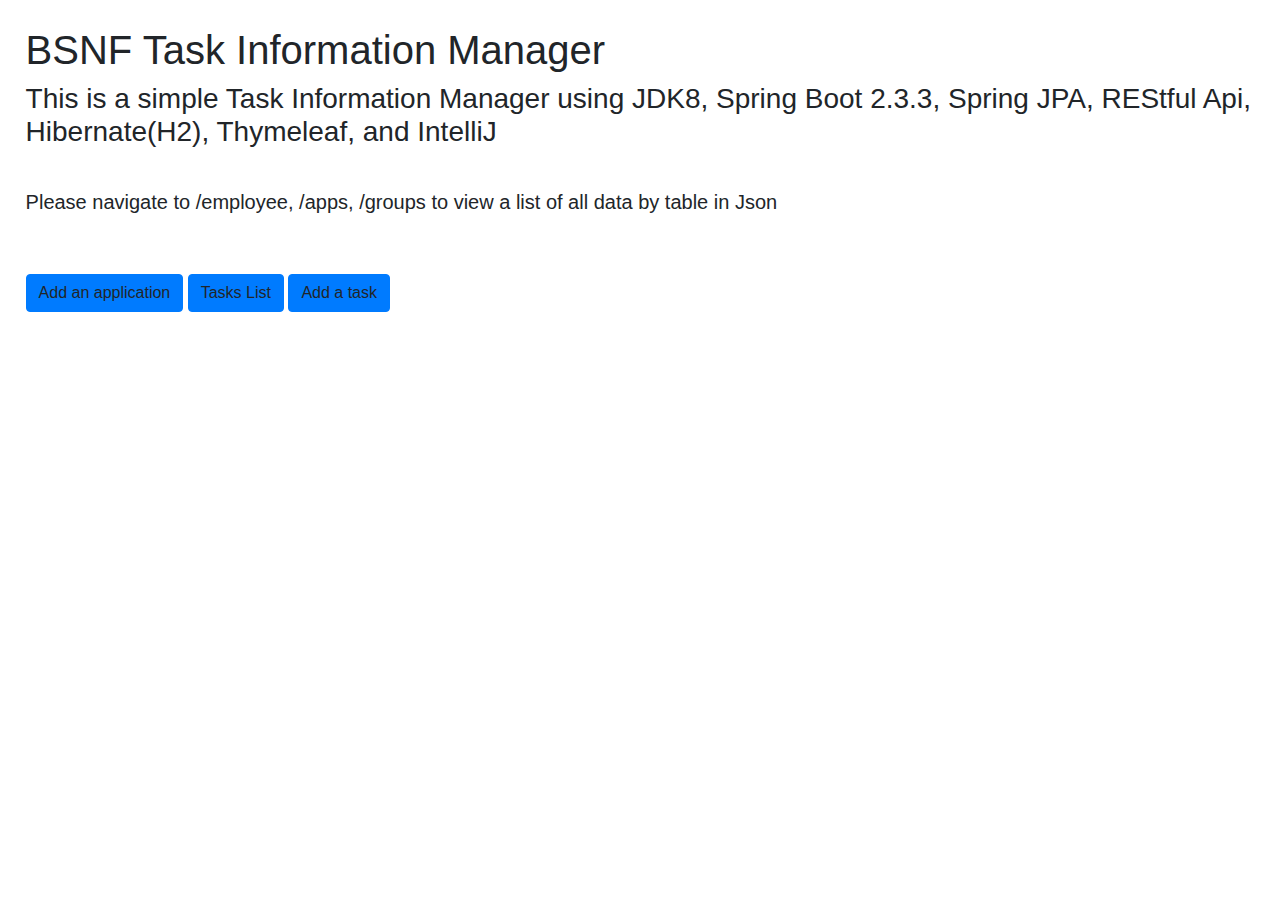
<file: src/main/resources/templates/index.html>
<!DOCTYPE html>
<html lang="en" xmlns:th="https://www.thymeleaf.org">
    <head>
        <meta charset="UTF-8">
        <title>BSNF Task Information Management</title>
        <link rel="stylesheet" href="https://stackpath.bootstrapcdn.com/bootstrap/4.1.3/css/bootstrap.min.css">

    </head>
    <style>
        div{
            padding: 2%
        }
    </style>

    <body>
        <div >
            <h1>BSNF Task Information Manager<br></h1>
            <h3>
                This is a simple Task Information Manager using JDK8, Spring Boot 2.3.3, Spring JPA, REStful Api, Hibernate(H2), Thymeleaf, and IntelliJ  <br><br>
            </h3>
             <h5>
                 Please navigate to /employee, /apps, /groups to view a list of all data by table in Json <br>
             </h5>
        </div>
        <div>
            <a th:href="@{addApp}" class="btn btn-primary">Add an application</a>

            <a th:href="@{tasks}" class="btn btn-primary">Tasks List</a>
            <a th:href="@{addTask}" class="btn btn-primary">Add a task</a>

        </div>
    </body>
</html>
</file>
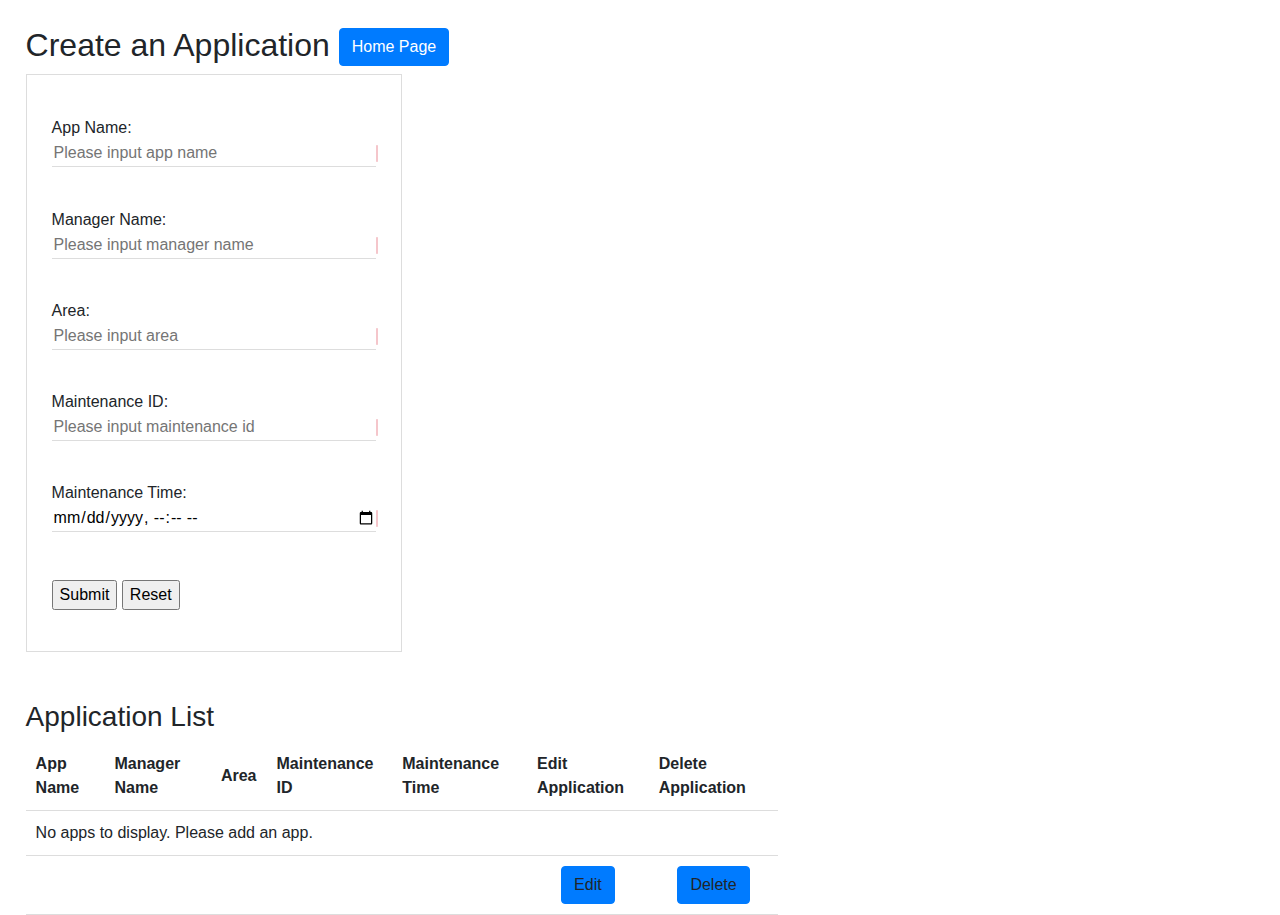
<file: src/main/resources/templates/addApplications.html>
<!DOCTYPE html>
<html xmlns:th="https://www.thymeleaf.org" lang="en" >
    <head>
        <meta charset="UTF-8">
        <title>Applications</title>
        <link rel="stylesheet" href="https://stackpath.bootstrapcdn.com/bootstrap/4.1.3/css/bootstrap.min.css">
        <link th:href="@{/css/addApplication.css}" href="../../webapp/css/addApplication.css" rel="stylesheet" type="text/css" media="all" />
    </head>
<!-- -------------------------------------------APPLICATION FORM-------------------------------------------------------->
    <body>
        <div>

            <h2>Create an Application
                <a href="/" class="btn btn-primary"> Home Page</a>
            </h2>

            <form action = "#" th:action = "@{/addApp}" th:object="${applications}" method = "post" >

                <label >App Name: </label>
                <input type="text" th:field="*{app_Name}" placeholder="Please input app name" />
                <small><span th:if="${#fields.hasErrors('app_Name')}" class="alert alert-danger" th:errors="*{app_Name}"></span></small><br>

                <label>Manager Name: </label>
                <input type="text" class="form" th:field="*{manager_Name}" placeholder="Please input manager name"/>
                <small><span th:if="${#fields.hasErrors('manager_Name')}" class="alert alert-danger" th:errors="*{manager_Name}" ></span></small><br>

                <label>Area: </label>
                <input type="text" th:field="*{area}" placeholder="Please input area"/>
                <small><span th:if="${#fields.hasErrors('area')}" class="alert alert-danger" th:errors="*{area}" ></span></small><br>

                <label>Maintenance ID:  </label>
                <input type="text" th:field="*{maint_Id}" placeholder="Please input maintenance id" />
                <small><span th:if="${#fields.hasErrors('maint_Id')}" class="alert alert-danger" th:errors="*{maint_Id}" ></span></small><br>


                <label>Maintenance Time: </label>
                <input type="datetime-local" th:field="*{maint_TS}" />
                <small><span th:if="${#fields.hasErrors('maint_TS')}" class="alert alert-danger" th:errors="*{maint_TS}" ></span></small><br>

                <br><p><input type="submit" value="Submit" /> <input type="reset" value="Reset" /></p>

            </form><br><br>

<!-- -------------------------------------------APPLICATION LIST-------------------------------------------------------->
            <h3> Application List  <br></h3>

                <table style = "width:60%" >

                    <thead>
                        <tr>
                            <th> App Name</th>
                            <th> Manager Name</th>
                            <th> Area</th>
                            <th> Maintenance ID</th>
                            <th> Maintenance Time</th>
                            <th> Edit Application</th>
                            <th> Delete Application</th>
                        </tr>
                    </thead>

                    <tbody >
                        <tr th:if="${listApps.isEmpty()}">
                            <td colspan="7"> No apps to display. Please add an app. </td>
                        </tr>

                        <tr th:each="applications : ${listApps}" >
                            <td th:text="${applications.app_Name}" ></td>
                            <td th:text="${applications.manager_Name}"  ></td>
                            <td th:text="${applications.area}"         ></td>
                            <td th:text="${applications.maint_Id}"     ></td>
                            <td th:text="${applications.maint_TS}"      ></td>
                            <td align = "center" valign="center">
                                <a th:href = "@{/editApp/{app_Name} (app_Name = ${applications.app_Name})}" class="btn btn-primary">
                                    Edit
                                </a>
                            </td>
                            <td align = "center" valign="center">
                                <a th:href = "@{/deleteApp/{app_Name} (app_Name = ${applications.app_Name})}" onclick="alert('This will delete the entry.')" class="btn btn-primary">
                                    Delete
                                </a>
                            </td>
                        </tr>
                    </tbody>

                </table>

        </div>
    </body>
</html>
</file>
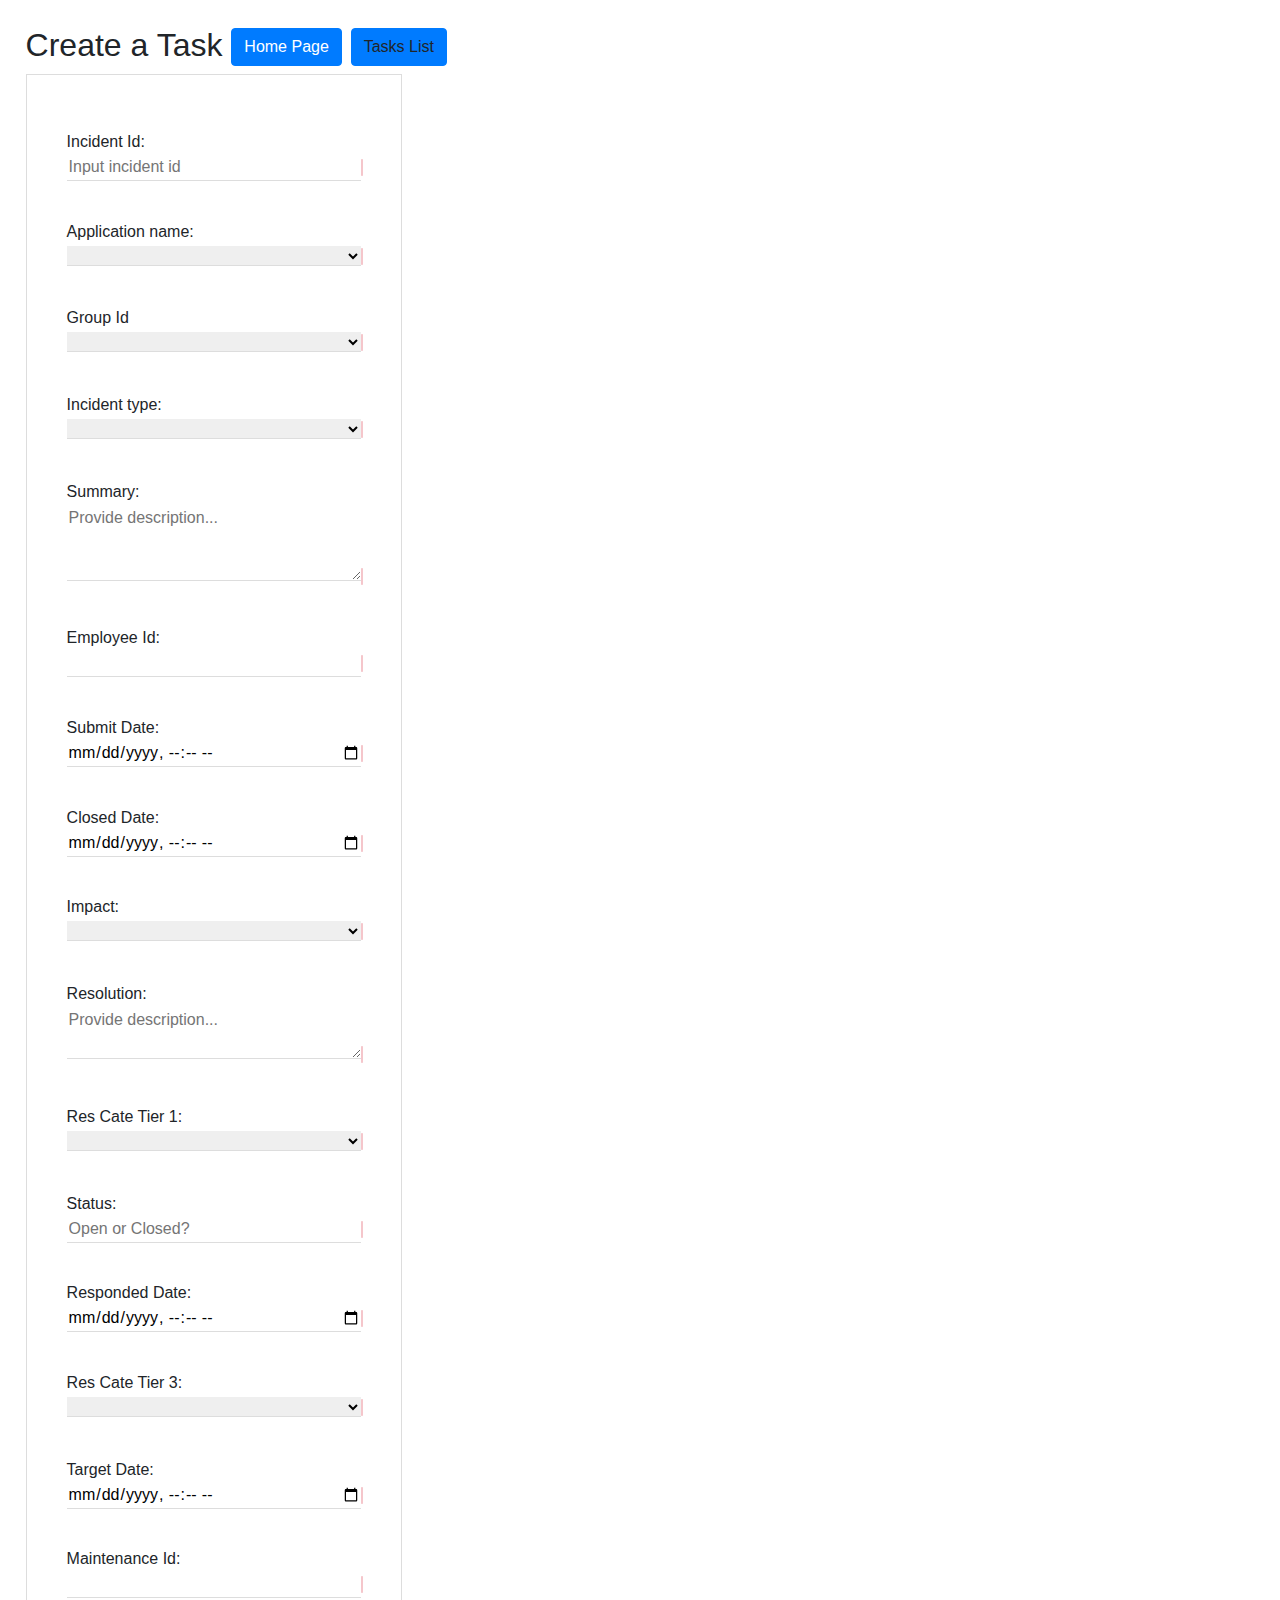
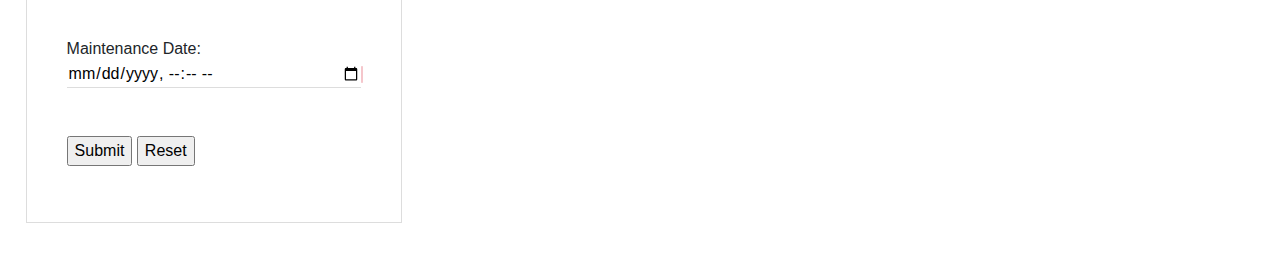
<file: src/main/resources/templates/addTasks.html>
<!DOCTYPE html>
<html xmlns:th="https://www.thymeleaf.org" lang="en">
    <head>
        <meta charset="UTF-8">
        <title>Tasks</title>
        <link rel="stylesheet" href="https://stackpath.bootstrapcdn.com/bootstrap/4.1.3/css/bootstrap.min.css">
        <link th:href="@{/css/addTasks.css}" href="../../webapp/css/addTasks.css" rel="stylesheet" type="text/css" media="all" />
    </head>

    <body>

<!-- -----------------------------------------------TASKS FORM------------------------------------------------------------------------->

        <div>

            <h2>Create a Task
                <a href="/" class="btn btn-primary"> Home Page</a>
                <a th:href="@{tasks}" class="btn btn-primary">Tasks List</a>
            </h2>

            <form action = "#" th:action = "@{/addTask}" th:object="${tasks}" method = "post" >

                <label>Incident Id:  </label>
                <input type="text" th:field="*{incidentId}" placeholder="Input incident id" />
                <small><span th:if="${#fields.hasErrors('incidentId')}" class="alert alert-danger" th:errors="*{incidentId}"></span></small><br>


                <label>Application name:  </label>
                <select th:field="*{appName}" >
                    <option th:each="appName : ${listAppNames}" th:value = "${appName}" th:text="${appName}"> </option>
                </select>
                <small><span th:if="${#fields.hasErrors('appName')}" class="alert alert-danger" th:errors="*{appName}"></span></small><br>


                <label>Group Id </label>
                <select th:field="*{groupId}" >
                    <option th:each="groupId : ${listGroupIds}" th:value = "${groupId}" th:text="${groupId}"> </option>
                </select>
                <small><span th:if="${#fields.hasErrors('groupId')}" class="alert alert-danger" th:errors="*{groupId}"></span></small><br>


                <label>Incident type:  </label>
                <select th:field="*{incidentType}" >
                    <option th:each="incidentType : ${listIncidentType}" th:value = "${incidentType}" th:text="${incidentType}"> </option>
                </select>
                <small><span th:if="${#fields.hasErrors('incidentType')}" class="alert alert-danger" th:errors="*{incidentType}"></span></small><br>

                <label>Summary: </label>
                <textarea th:field="*{summary}" rows = "3" placeholder="Provide description..."></textarea>
                <small><span th:if="${#fields.hasErrors('summary')}" class="alert alert-danger" th:errors="*{summary}"></span></small><br>

                <label>Employee Id:  </label>
                <input type="number" th:field="*{empId}" onkeydown="return event.keyCode !== 69" />
                <small><span th:if="${#fields.hasErrors('empId')}" class="alert alert-danger" th:errors="*{empId}"></span></small><br>


                <label>Submit Date:  </label>
                <input type="datetime-local" th:field="*{submitDate}"  />
                <small><span th:if="${#fields.hasErrors('submitDate')}" class="alert alert-danger" th:errors="*{submitDate}"></span></small><br>

                <label>Closed Date: </label>
                <input type="datetime-local" th:field="*{closedDate}"  />
                <small><span th:if="${#fields.hasErrors('closedDate')}" class="alert alert-danger" th:errors="*{closedDate}"></span></small><br>

                <label>Impact: </label>
                <select th:field="*{impact}" >
                    <option th:each="impactType : ${listImpact}" th:value = "${impactType}" th:text="${impactType}"> </option>
                </select>
                <small><span th:if="${#fields.hasErrors('impact')}" class="alert alert-danger" th:errors="*{impact}"></span></small><br>

                <label>Resolution: </label>
                <textarea th:field="*{resolution}" rows = "2" placeholder="Provide description..."></textarea>
                <small><span th:if="${#fields.hasErrors('resolution')}" class="alert alert-danger" th:errors="*{resolution}"></span></small><br>

                <label>Res Cate Tier 1: </label>
                <select th:field="*{resCateTier1}" >
                    <option th:each="resCateTier1 : ${listResCateTier1}" th:value = "${resCateTier1}" th:text="${resCateTier1}"> </option>
                </select>
                <small><span th:if="${#fields.hasErrors('resCateTier1')}" class="alert alert-danger" th:errors="*{resCateTier1}"></span></small><br>

                <label>Status: </label>
                <input type="text" th:field="*{status}"  placeholder="Open or Closed?"/>
                <small><span th:if="${#fields.hasErrors('status')}" class="alert alert-danger" th:errors="*{status}"></span></small><br>

                <label>Responded Date: </label>
                <input type="datetime-local" th:field="*{respondedDate}"  />
                <small><span th:if="${#fields.hasErrors('respondedDate')}" class="alert alert-danger" th:errors="*{respondedDate}"></span></small><br>

                <label>Res Cate Tier 3: </label>
                <select th:field="*{resCateTier3}" >
                    <option th:each="resCateTier3 : ${listResCateTier3}" th:value = "${resCateTier3}" th:text="${resCateTier3}"> </option>
                </select>
                <small><span th:if="${#fields.hasErrors('resCateTier3')}" class="alert alert-danger" th:errors="*{resCateTier3}"></span></small><br>

                <label>Target Date: </label>
                <input type="datetime-local" th:field="*{targetDate}"  />
                <small><span th:if="${#fields.hasErrors('targetDate')}" class="alert alert-danger" th:errors="*{targetDate}"></span></small><br>

                <label>Maintenance Id: </label>
                <input type="number" th:field="*{maintId}"  />
                <small><span th:if="${#fields.hasErrors('maintId')}" class="alert alert-danger" th:errors="*{maintId}"></span></small><br>

                <label>Maintenance Date: </label>
                <input type="datetime-local" th:field="*{maintTS}"  />
                <small><span th:if="${#fields.hasErrors('maintTS')}" class="alert alert-danger" th:errors="*{maintTS}"></span></small><br>

                <br><p><input type="submit" value="Submit" /> <input type="reset" value="Reset" /></p>

            </form><br><br>

        </div>
    </body>
</html>
</file>
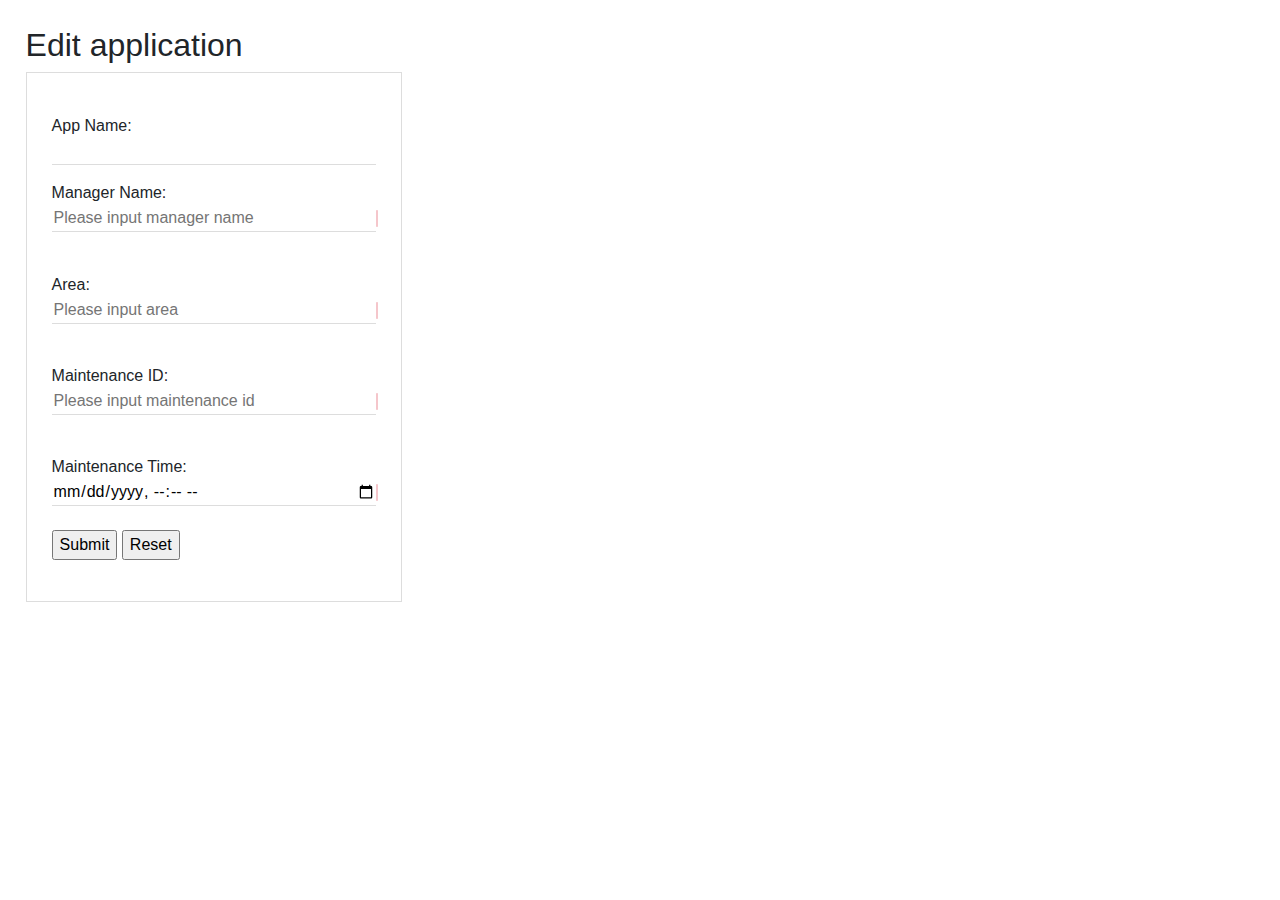
<file: src/main/resources/templates/editApplication.html>
<!DOCTYPE html>
<html xmlns:th="https://www.thymeleaf.org" lang="en">

<head>
    <meta charset="UTF-8">
    <title>Edit Application</title>
    <link rel="stylesheet" href="https://stackpath.bootstrapcdn.com/bootstrap/4.1.3/css/bootstrap.min.css">
    <link th:href="@{/css/addApplication.css}" href="../../webapp/css/addApplication.css" rel="stylesheet" type="text/css" media="all" />

</head>
<body>
    <div><h2>Edit application</h2>
        <form action = "#" th:action = "@{/editApp/{app_Name}(app_Name=${applications.app_Name})}" th:object="${applications}"  method = "post" >
            <label >App Name: </label>
            <input type="text" th:field="*{app_Name}" readonly />

            <label>Manager Name: </label>
            <input type="text" class="form" th:field="*{manager_Name}" placeholder="Please input manager name"/>
            <small><span th:if="${#fields.hasErrors('manager_Name')}" class="alert alert-danger" th:errors="*{manager_Name}" ></span></small><br>

            <label>Area: </label>
            <input type="text" th:field="*{area}" placeholder="Please input area"/>
            <small><span th:if="${#fields.hasErrors('area')}" class="alert alert-danger" th:errors="*{area}" ></span></small><br>

            <label>Maintenance ID:  </label>
            <input type="text" th:field="*{maint_Id}" placeholder="Please input maintenance id" />
            <small><span th:if="${#fields.hasErrors('maint_Id')}" class="alert alert-danger" th:errors="*{maint_Id}" ></span></small><br>


            <label>Maintenance Time: </label>
            <input type="datetime-local" th:field="*{maint_TS}" />
            <small><span th:if="${#fields.hasErrors('maint_TS')}" class="alert alert-danger" th:errors="*{maint_TS}" ></span></small><br>

            <p><input type="submit" value="Submit" /> <input type="reset" value="Reset" /></p>

        </form>
    </div>
</body>
</html>
</file>
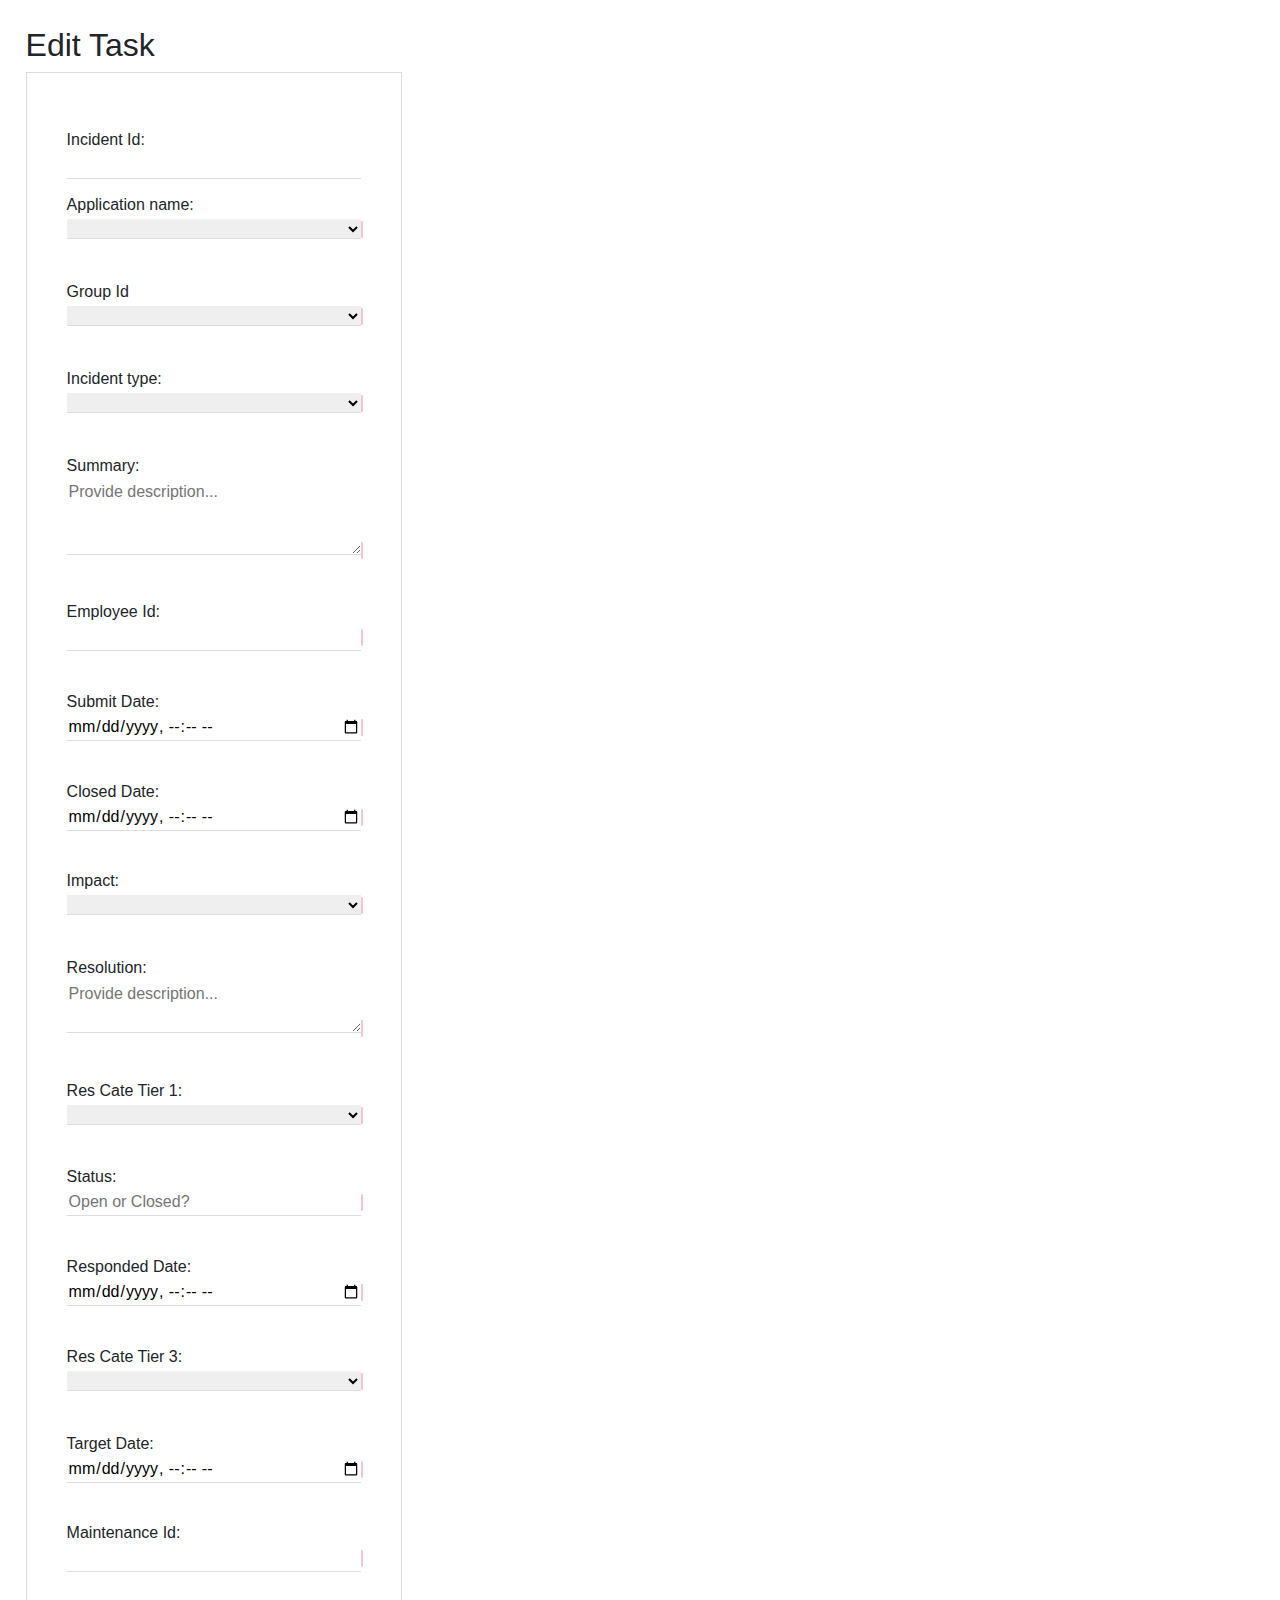
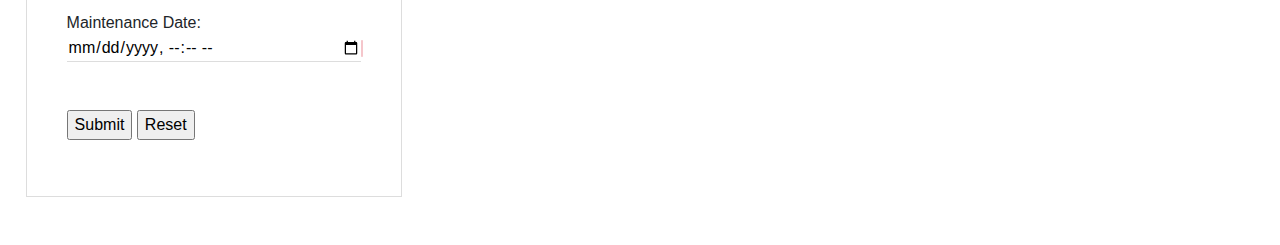
<file: src/main/resources/templates/editTasks.html>
<!DOCTYPE html>
<html xmlns:th="https://www.thymeleaf.org" lang="en">

<head>
    <meta charset="UTF-8">
    <title>Edit Tasks</title>
    <link rel="stylesheet" href="https://stackpath.bootstrapcdn.com/bootstrap/4.1.3/css/bootstrap.min.css">
    <link th:href="@{/css/addTasks.css}" href="../../webapp/css/addTasks.css" rel="stylesheet" type="text/css" media="all" />

</head>
<body >
<div><h2>Edit Task</h2>
    <form action = "#" th:action = "@{/editTask/{incidentId}(incidentId=${tasks.incidentId})}"  th:object="${tasks}" method = "post" >

        <label>Incident Id:  </label>
        <input type="text" th:field="*{incidentId}" readonly />

        <label>Application name:  </label>
        <select th:field="*{appName}" >
            <option th:each="appName : ${listAppNames}" th:value = "${appName}" th:text="${appName}"> </option>
        </select>
        <small><span th:if="${#fields.hasErrors('appName')}" class="alert alert-danger" th:errors="*{appName}"></span></small><br>

        <label>Group Id </label>
        <select th:field="*{groupId}" >
            <option th:each="groupId : ${listGroupIds}" th:value = "${groupId}" th:text="${groupId}"> </option>
        </select>
        <small><span th:if="${#fields.hasErrors('groupId')}" class="alert alert-danger" th:errors="*{groupId}"></span></small><br>

        <label>Incident type:  </label>
        <select th:field="*{incidentType}" >
            <option th:each="incidentType : ${listIncidentType}" th:value = "${incidentType}" th:text="${incidentType}"> </option>
        </select>
        <small><span th:if="${#fields.hasErrors('incidentType')}" class="alert alert-danger" th:errors="*{incidentType}"></span></small><br>

        <label>Summary: </label>
        <textarea th:field="*{summary}" rows = "3" placeholder="Provide description..."></textarea>
        <small><span th:if="${#fields.hasErrors('summary')}" class="alert alert-danger" th:errors="*{summary}"></span></small><br>

        <label>Employee Id:  </label>
        <input type="number" th:field="*{empId}" onkeydown="return event.keyCode !== 69" />
        <small><span th:if="${#fields.hasErrors('empId')}" class="alert alert-danger" th:errors="*{empId}"></span></small><br>

        <label>Submit Date:  </label>
        <input type="datetime-local" th:field="*{submitDate}"  />
        <small><span th:if="${#fields.hasErrors('submitDate')}" class="alert alert-danger" th:errors="*{submitDate}"></span></small><br>

        <label>Closed Date: </label>
        <input type="datetime-local" th:field="*{closedDate}"  />
        <small><span th:if="${#fields.hasErrors('closedDate')}" class="alert alert-danger" th:errors="*{closedDate}"></span></small><br>

        <label>Impact: </label>
        <select th:field="*{impact}" >
            <option th:each="impactType : ${listImpact}" th:value = "${impactType}" th:text="${impactType}"> </option>
        </select>
        <small><span th:if="${#fields.hasErrors('impact')}" class="alert alert-danger" th:errors="*{impact}"></span></small><br>

        <label>Resolution: </label>
        <textarea th:field="*{resolution}" rows = "2" placeholder="Provide description..."></textarea>
        <small><span th:if="${#fields.hasErrors('resolution')}" class="alert alert-danger" th:errors="*{resolution}"></span></small><br>

        <label>Res Cate Tier 1: </label>
        <select th:field="*{resCateTier1}" >
            <option th:each="resCateTier1 : ${listResCateTier1}" th:value = "${resCateTier1}" th:text="${resCateTier1}"> </option>
        </select>
        <small><span th:if="${#fields.hasErrors('resCateTier1')}" class="alert alert-danger" th:errors="*{resCateTier1}"></span></small><br>

        <label>Status: </label>
        <input type="text" th:field="*{status}"  placeholder="Open or Closed?"/>
        <small><span th:if="${#fields.hasErrors('status')}" class="alert alert-danger" th:errors="*{status}"></span></small><br>

        <label>Responded Date: </label>
        <input type="datetime-local" th:field="*{respondedDate}"  />
        <small><span th:if="${#fields.hasErrors('respondedDate')}" class="alert alert-danger" th:errors="*{respondedDate}"></span></small><br>

        <label>Res Cate Tier 3: </label>
        <select th:field="*{resCateTier3}" >
            <option th:each="resCateTier3 : ${listResCateTier3}" th:value = "${resCateTier3}" th:text="${resCateTier3}"> </option>
        </select>
        <small><span th:if="${#fields.hasErrors('resCateTier3')}" class="alert alert-danger" th:errors="*{resCateTier3}"></span></small><br>

        <label>Target Date: </label>
        <input type="datetime-local" th:field="*{targetDate}"  />
        <small><span th:if="${#fields.hasErrors('targetDate')}" class="alert alert-danger" th:errors="*{targetDate}"></span></small><br>

        <label>Maintenance Id: </label>
        <input type="number" th:field="*{maintId}"  />
        <small><span th:if="${#fields.hasErrors('maintId')}" class="alert alert-danger" th:errors="*{maintId}"></span></small><br>

        <label>Maintenance Date: </label>
        <input type="datetime-local" th:field="*{maintTS}"  />
        <small><span th:if="${#fields.hasErrors('maintTS')}" class="alert alert-danger" th:errors="*{maintTS}"></span></small><br>

        <br><p><input type="submit" value="Submit" /> <input type="reset" value="Reset" /></p>

    </form><br><br>
</div>
</body>
</html>
</file>
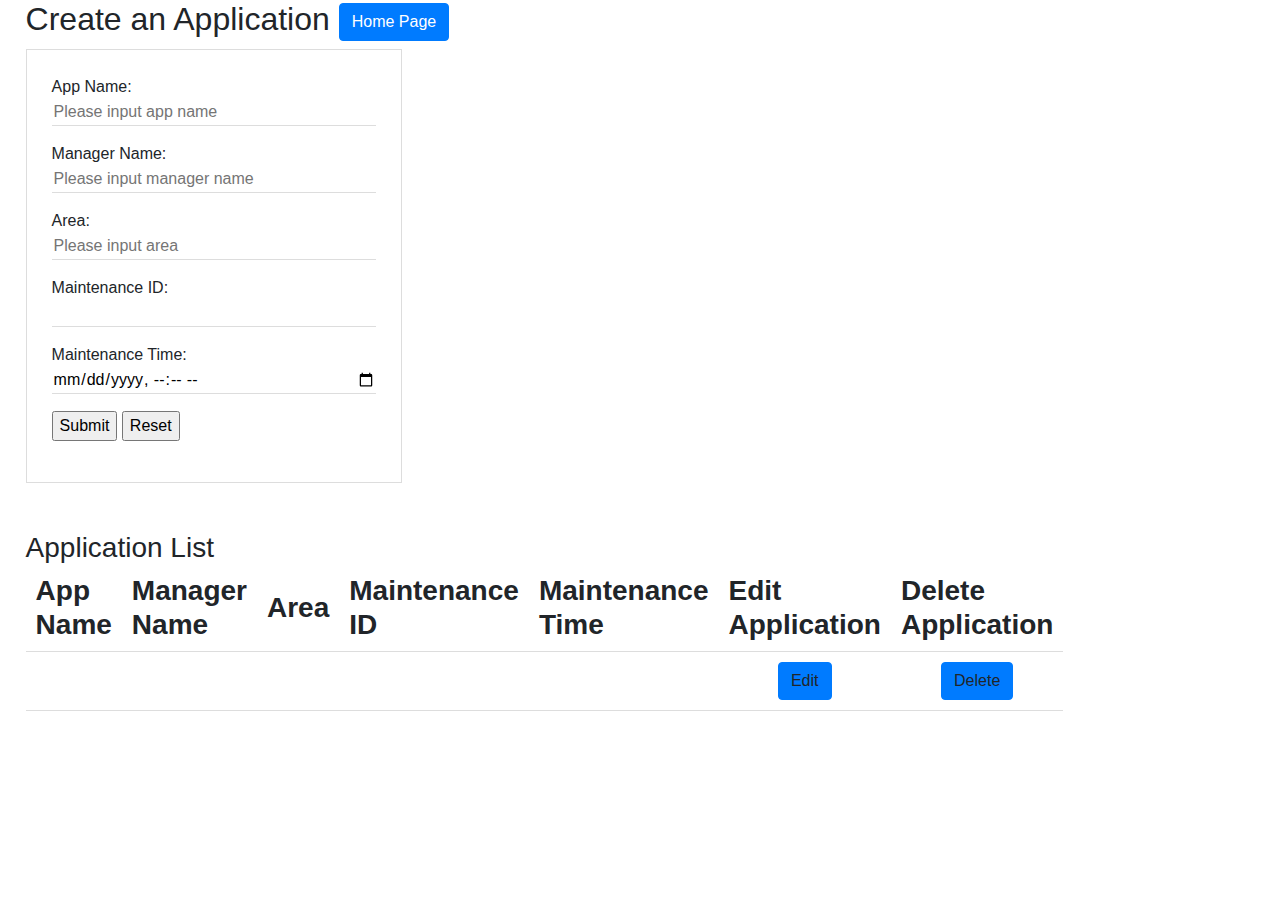
<file: src/main/resources/templates/manageApplication.html>
<!DOCTYPE html>
<html xmlns:th="https://www.thymeleaf.org" >
    <head>
        <meta charset="UTF-8">
        <title>Applications</title>
        <link rel="stylesheet" href="https://stackpath.bootstrapcdn.com/bootstrap/4.1.3/css/bootstrap.min.css">

        <style>
            input::-webkit-outer-spin-button,
            input::-webkit-inner-spin-button {
                -webkit-appearance: none;
                margin: 0;
            }
            input[type="number"] {
                -moz-appearance: textfield;
                width: 100%;
                border: 0px solid #dddddd;
                border-bottom: 1px solid #ddd;
                margin-bottom: 5%;
                display: inline-block;
            }
            input[type="text"]{
                width: 100%;
                margin-bottom: 5%;
                border: 0px solid #dddddd;
                border-bottom: 1px solid #ddd;
                display: inline-block;
            }
            input[type = "datetime-local"]{
                width: 100%;
                margin-bottom: 5%;
                display: inline-block;
                border: 0px solid #dddddd;
                border-bottom: 1px solid #ddd;
            }
            label{
                margin: unset;
            }
            table {
                border-collapse: collapse;
            }
            th, td{
                border-bottom: 1px solid #ddd;
                padding: 10px;
            }
            form{
                width:30%;
                border: 1px solid #ddd;
                padding: 25px 25px;
            }

        </style>

    </head>
<!-- -------------------------------------------APPLICATION FORM-------------------------------------------------------->
    <body>
        <div style="padding-left: 2%" >

            <h2>Create an Application
                <a href="/" class="btn btn-primary"> Home Page</a>
            </h2>

            <form action = "#" th:action = "@{/addApp}" th:object="${applications}" method = "post" >

                <label>App Name: </label>
                <input type="text" th:field="*{app_Name}" placeholder="Please input app name" required/><br>
                <input type="hidden" th:field = "*{app_Name}">

                <label>Manager Name: </label>
                <input type="text" th:field="*{manager_Name}" placeholder="Please input manager name" required/><br>

                <label>Area: </label>
                <input type="text" th:field="*{area}" placeholder="Please input area" required /><br>

                <label>Maintenance ID:  </label>
                <input type="number" onkeydown="return event.keyCode !== 69" th:field="*{maint_id}" required/><br>

                <label>Maintenance Time: </label>
                <input type="datetime-local" th:field="*{maint_TS}"  required/><br>

                <p><input type="submit" value="Submit" /> <input type="reset" value="Reset" /></p>

            </form><br><br>

<!-- -------------------------------------------APPLICATION LIST-------------------------------------------------------->
            <h3> Application List  <br>

                <table style = "width:60%" >

                    <thead>
                        <tr>
                            <th> App Name</th>
                            <th> Manager Name</th>
                            <th> Area</th>
                            <th> Maintenance ID</th>
                            <th> Maintenance Time</th>
                            <th> Edit Application</th>
                            <th> Delete Application</th>
                        </tr>
                    </thead>

                    <tbody th:each="applications : ${listApps}" >

                        <td th:text="${applications.app_Name}" ></td>
                        <td th:text="${applications.manager_Name}"  ></td>
                        <td th:text="${applications.area}"         ></td>
                        <td th:text="${applications.maint_id}"     ></td>
                        <td th:text="${applications.maint_TS}"      ></td>
                        <td align = "center" valign="center">
                            <a th:href = "@{/editApp/{app_Name} (app_Name = ${applications.app_Name})}" class="btn btn-primary">
                                Edit
                            </a>
                        </td>
                        <td align = "center" valign="center">
                            <a th:href = "@{/deleteApp/{app_Name} (app_Name = ${applications.app_Name})}" onclick="alert('This will delete the entry.')" class="btn btn-primary">
                                Delete
                            </a>
                        </td>
                    </tbody>

                </table>
            </h3>
        </div>
    </body>
</html>
</file>
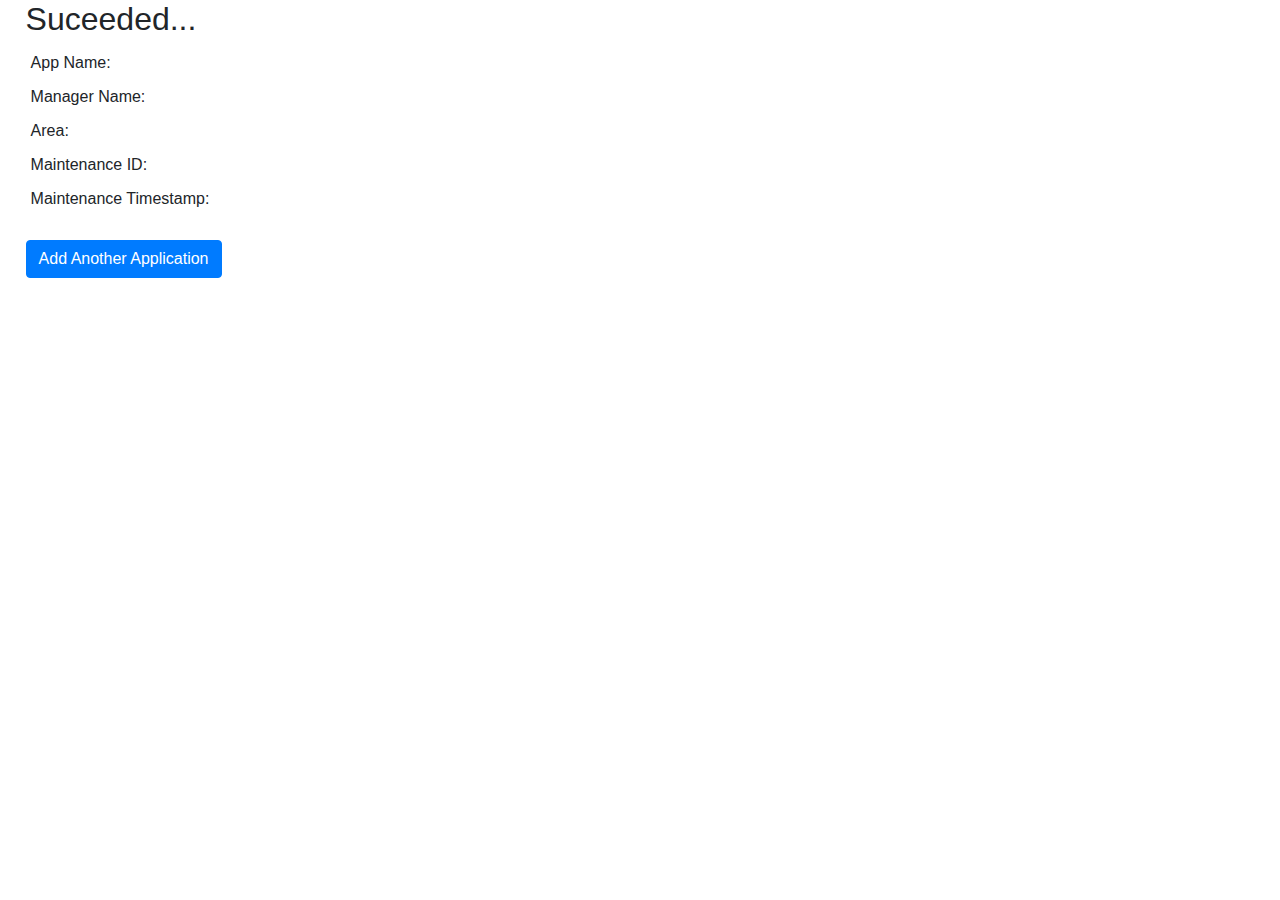
<file: src/main/resources/templates/resultApplication.html>
<!DOCTYPE html>
<html xmlns:th="http://www.thymeleaf.org">
    <head>
        <meta charset="UTF-8">
        <title>Result</title>
        <link rel="stylesheet" href="https://stackpath.bootstrapcdn.com/bootstrap/4.1.3/css/bootstrap.min.css">
        <link th:href="@{/css/resultApplication.css}" href="../../webapp/css/resultApplication.css" rel="stylesheet" type="text/css" media="all" />


    </head>
    <body>
        <div>
            <h2>Suceeded...</h2>
            <span>App Name:  </span> <span th:text="${applications.app_Name}"></span><br/>
            <span>Manager Name:  </span> <span th:text="${applications.manager_Name}"></span><br/>
            <span>Area:  </span><span th:text="${applications.area}"></span><br/>
            <span>Maintenance ID: </span><span th:text="${applications.maint_Id}"></span><br/>
            <span>Maintenance Timestamp: </span><span th:text="${applications.maint_TS}"></span><br/>
        </div><br>

        <div><a href="/addApp" class="btn btn-primary">Add Another Application</a> </div><br>

    </body>
</html>
</file>
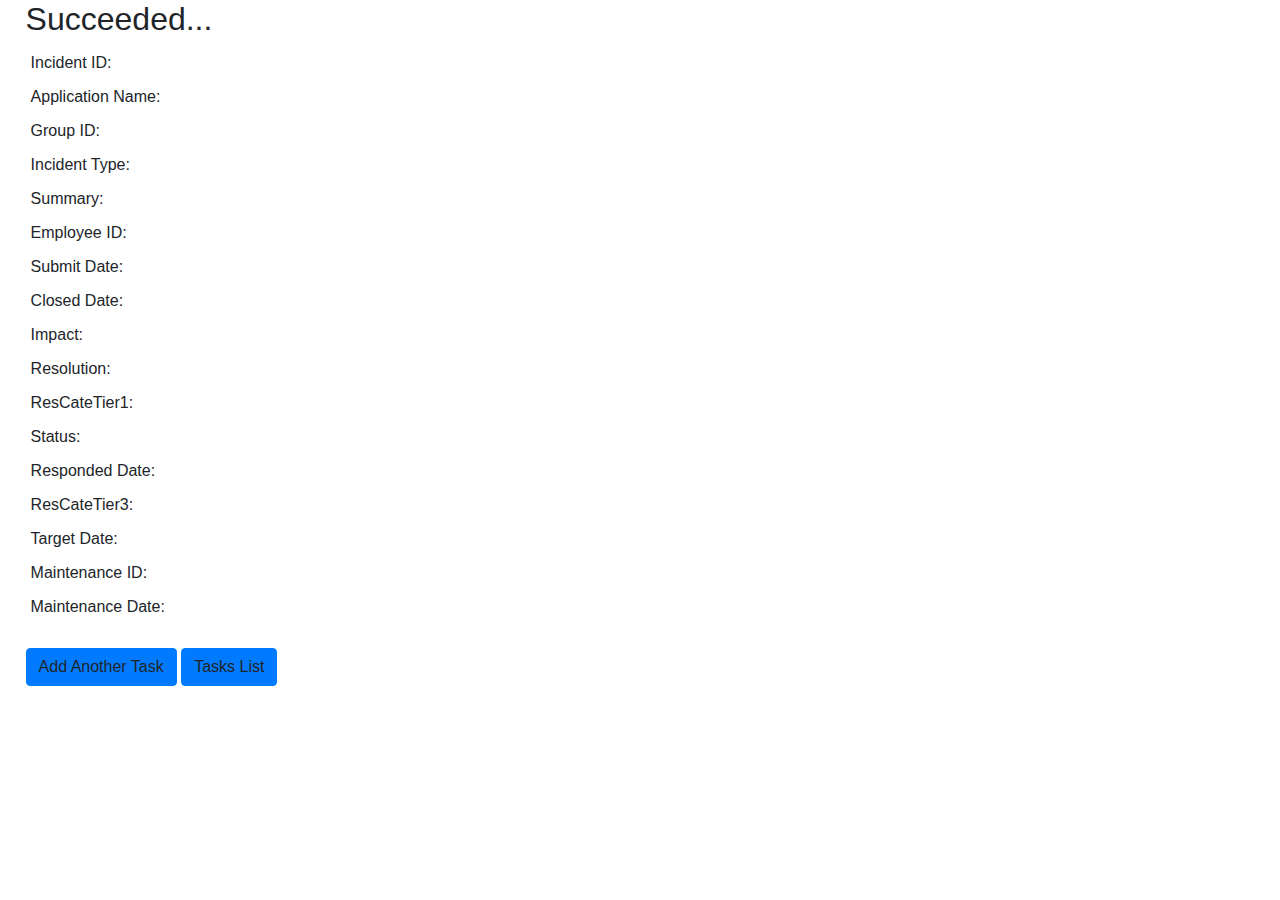
<file: src/main/resources/templates/resultTask.html>
<!DOCTYPE html>
<html xmlns:th="http://www.thymeleaf.org" lang = "en">
    <head>
        <meta charset="UTF-8">
        <title>Result</title>
        <link rel="stylesheet" href="https://stackpath.bootstrapcdn.com/bootstrap/4.1.3/css/bootstrap.min.css">
        <link th:href="@{/css/resultTasks.css}" href="../../webapp/css/resultTasks.css" rel="stylesheet" type="text/css" media="all" />

    </head>

    <body>
        <div>
            <h2>Succeeded...</h2>
            <span>Incident ID:  </span> <span th:text="${tasks.incidentId}"></span><br/>
            <span>Application Name:  </span> <span th:text="${tasks.appName.app_Name}"></span><br/>
            <span>Group ID:  </span><span th:text="${tasks.groupId.group_Id}"> </span><br/>
            <span>Incident Type: </span><span th:text="${tasks.incidentType}"></span><br/>
            <span>Summary: </span><span th:text="${tasks.summary}"></span><br/>
            <span>Employee ID: </span><span th:text="${tasks.empId}"></span><br/>
            <span>Submit Date: </span><span th:text="${tasks.submitDate}"></span><br/>
            <span>Closed Date: </span><span th:text="${tasks.closedDate}"></span><br/>
            <span>Impact:  </span><span th:text="${tasks.impact}"></span><br/>
            <span>Resolution: </span><span th:text="${tasks.resolution}"></span><br/>
            <span>ResCateTier1: </span><span th:text="${tasks.resCateTier1}"></span><br/>
            <span>Status: </span><span th:text="${tasks.status}"></span><br/>
            <span>Responded Date: </span><span th:text="${tasks.respondedDate}"></span><br/>
            <span>ResCateTier3: </span><span th:text="${tasks.resCateTier3}"></span><br/>
            <span>Target Date: </span><span th:text="${tasks.targetDate}"></span><br/>
            <span>Maintenance ID: </span><span th:text="${tasks.maintId}"></span><br/>
            <span>Maintenance Date: </span><span th:text="${tasks.maintTS}"></span><br/>

        </div><br>

        <div>
            <a th:href="@{addTask}" class="btn btn-primary">Add Another Task</a>
            <a th:href="@{tasks}" class="btn btn-primary">Tasks List</a>
        </div><br>

    </body>
</html>
</file>
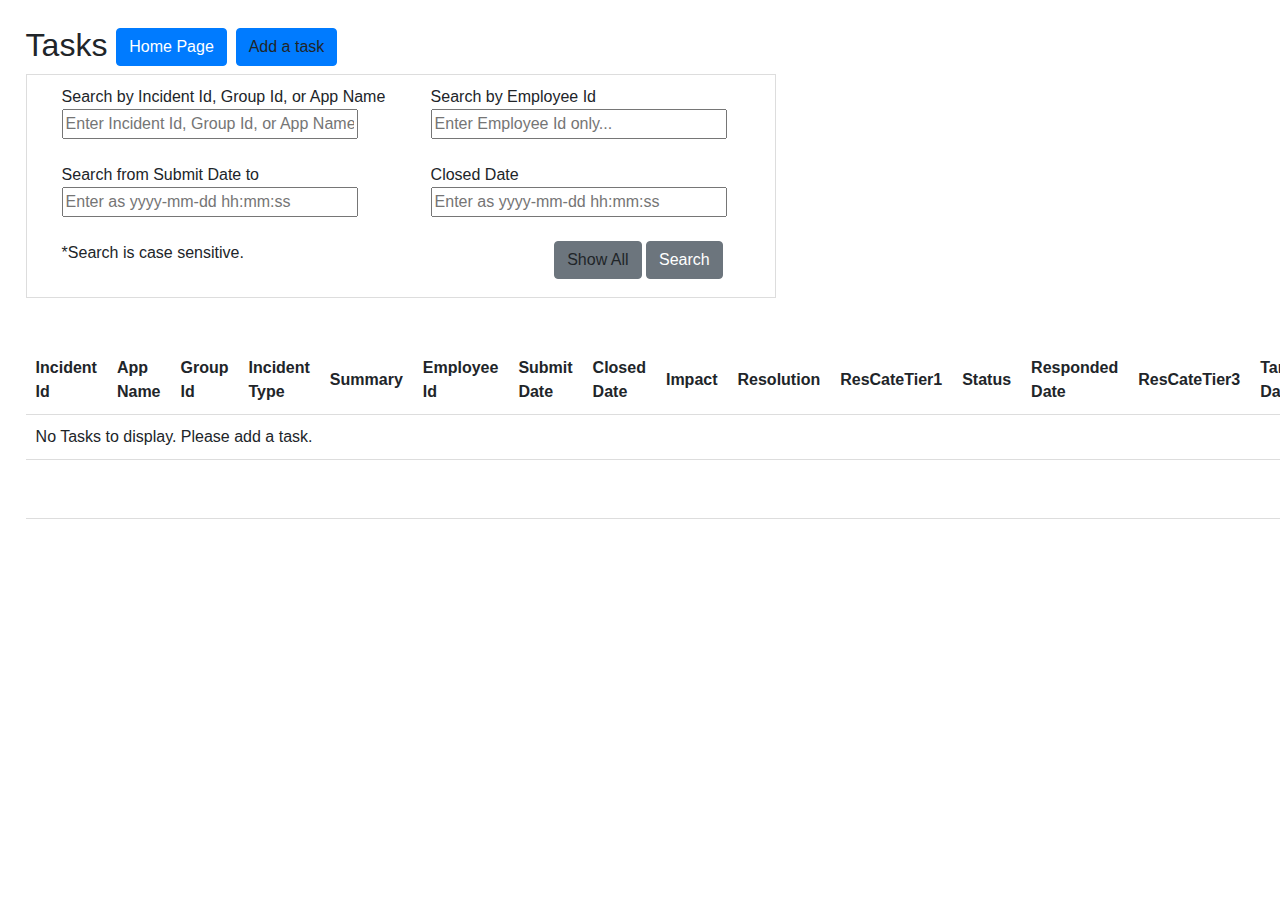
<file: src/main/resources/templates/tasks.html>
<!DOCTYPE html>
<html xmlns:th="http://www.thymeleaf.org" lang = "en">
    <head>
        <meta charset="UTF-8">
        <title>Tasks</title>
        <link rel="stylesheet" href="https://stackpath.bootstrapcdn.com/bootstrap/4.1.3/css/bootstrap.min.css">
        <link th:href="@{/css/tasks.css}" href="../../webapp/css/tasks.css" rel="stylesheet" type="text/css" media="all" />

    </head>
<body>

    <h2>
        Tasks
        <a href="/" class="btn btn-primary"> Home Page</a>
        <a th:href="@{addTask}" class="btn btn-primary">Add a task</a>
    </h2>

    <form th:action = "@{/tasks}" method="get" >
        <div class = "row">
            <ul class = "column" >
                <label>Search by Incident Id, Group Id, or App Name
                    <input type = "text" name="keyword" placeholder="Enter Incident Id, Group Id, or App Name only..."  >
                </label>
            </ul>

            <ul class = "column">
                <label>Search by Employee Id
                    <input type = "number" name = "keywordNum" onkeydown="return event.keyCode !== 69" placeholder="Enter Employee Id only...">
                </label>
            </ul>
        </div>
        <div class = "row">
            <ul class = "column">
                <label>Search from Submit Date to
                    <input type = "text" name = "keywordFrom" placeholder="Enter as yyyy-mm-dd hh:mm:ss" >
                </label>
            </ul>

            <ul class = "column">
                <label>Closed Date
                    <input type = "text" name = "keywordTo"  placeholder="Enter as yyyy-mm-dd hh:mm:ss">
                </label>
            </ul>
        </div>

        <ul class = "row" style="width: 95%; display: inline-flex; justify-content: space-between">
            <p>*Search is case sensitive.</p>
            <ul>
                <a th:href="@{tasks}" class="btn btn-secondary">Show All</a>
                <input type="submit" value="Search" class="btn btn-secondary" />
            </ul>

        </ul>

    </form>
    <br>
    <br>
    <table >
        <thead>
        <tr>
            <th> Incident Id</th>
            <th> App Name</th>
            <th> Group Id</th>
            <th> Incident Type</th>
            <th> Summary</th>
            <th> Employee Id</th>
            <th> Submit Date</th>
            <th> Closed Date</th>
            <th> Impact</th>
            <th> Resolution</th>
            <th> ResCateTier1</th>
            <th> Status</th>
            <th> Responded Date</th>
            <th> ResCateTier3</th>
            <th> Target Date</th>
            <th> Maintenance Id</th>
            <th> Maintenance Date</th>
            <th> Edit</th>
            <th> Delete</th>
        </tr>
        </thead>

        <tbody >
            <tr th:if="${listTasks.isEmpty()}">
                <td colspan="19"> No Tasks to display. Please add a task. </td>
            </tr>

            <tr th:each="tasks : ${listTasks}">
                <td th:text="${tasks.incidentId}"></td>
                <td th:text="${tasks.appName.app_Name}"></td>
                <td th:text="${tasks.groupId.group_Name}"></td>
                <td th:text="${tasks.incidentType}"></td>
                <td th:text="${tasks.summary}"></td>
                <td th:text="${tasks.empId}"></td>
                <td th:text="${tasks.submitDate}"></td>
                <td th:text="${tasks.closedDate}"></td>
                <td th:text="${tasks.impact}"></td>
                <td th:text="${tasks.resolution}"></td>
                <td th:text="${tasks.resCateTier1}"></td>
                <td th:text="${tasks.status}"></td>
                <td th:text="${tasks.respondedDate}"></td>
                <td th:text="${tasks.resCateTier3}"></td>
                <td th:text="${tasks.targetDate}"></td>
                <td th:text="${tasks.maintId}"></td>
                <td th:text="${tasks.maintTS}"></td>

                <td align = "center" valign="center">
                    <a th:href = "@{/editTask/{incidentId} (incidentId = ${tasks.incidentId})}" class="btn btn-primary">
                        Edit
                    </a>
                </td>
                <td align = "center" valign="center">
                    <a th:href = "@{/deleteTask/{incidentId} (incidentId = ${tasks.incidentId})}" onclick="alert('This will delete the entry.')" class="btn btn-primary">
                        Delete
                    </a>
                </td>
            </tr>
        </tbody>

    </table>

</body>
</html>
</file>
<file: src/main/webapp/css/addApplication.css>
input::-webkit-outer-spin-button,
input::-webkit-inner-spin-button {
    -webkit-appearance: none;
    margin: 0;
}
input[type="number"] {
    -moz-appearance: textfield;
    width: 100%;
    border: 0px solid #dddddd;
    border-bottom: 1px solid #ddd;
    display: inline-block;
}
input[type="text"]{
    width: 100%;
    border: 0px solid #dddddd;
    border-bottom: 1px solid #ddd;
    display: inline-block;
}
input[type = "datetime-local"]{
    width: 100%;
    display: inline-block;
    border: 0px solid #dddddd;
    border-bottom: 1px solid #ddd;
}
label{
    margin-top: 5%;
    margin-bottom: inherit;
}
table {
    border-collapse: collapse;
}
th{
    font-weight: bolder;
    border-bottom: 1px solid #ddd;
    padding: 10px;
}
td{
    border-bottom: 1px solid #ddd;
    padding: 10px;
}
form{
    width:30%;
    border: 1px solid #ddd;
    padding: 25px 25px;
}
body{
    padding-left: 2%;
    padding-top: 2%;
}
.alert-danger{
    padding: inherit;
    margin: inherit;
}
</file>
<file: src/main/webapp/css/addTasks.css>
input::-webkit-outer-spin-button,
input::-webkit-inner-spin-button {
    -webkit-appearance: none;
    margin: 0;
}
input[type="number"] {
    -moz-appearance: textfield;
    width: 100%;
    border: 0px solid #dddddd;
    border-bottom: 1px solid #ddd;
    display: inline-block;
}

textarea, select, input[type = "datetime-local"], input[type = "text"]{
    width: 100%;
    display: inline-block;
    border: 0px solid #dddddd;
    border-bottom: 1px solid #ddd;
}

label{
    margin-top: 5%;
    margin-bottom: inherit;
}
table {
    border-collapse: collapse;
    width: 60%;
}
th{
    font-weight: bolder;
    border-bottom: 1px solid #ddd;
    padding: 10px;
}
td{
    border-bottom: 1px solid #ddd;
    padding: 10px;
}
form{
    width:30%;
    border: 1px solid #ddd;
    padding: 40px 40px;
}
body{
    padding-left: 2%;
    padding-top: 2%;
}
.alert-danger{
    padding: inherit;
    margin: inherit;
}
</file>
<file: src/main/webapp/css/resultApplication.css>
span {
    display: inline-grid;
    width: 200px;
    text-align: left;
    padding: 5px;
}
div{
    padding-left: 2%;
}
</file>
<file: src/main/webapp/css/resultTasks.css>
span {
    display: inline-grid;
    width: 200px;
    text-align: left;
    padding: 5px;
}
div{
    padding-left: 2%;
}
</file>
<file: src/main/webapp/css/tasks.css>
input::-webkit-outer-spin-button,
input::-webkit-inner-spin-button {
    -webkit-appearance: none;
    margin: 0;
}
input[type = "text"], input[type = "number"]{
    width: 90%;
}

body{
    margin-left: 2%;
    margin-top: 2%;
}
table {
    border-collapse: collapse;
    width: 60%;
}
th{
    font-weight: bolder;
    border-bottom: 1px solid #ddd;
    padding: 10px;
}
td{
    border-bottom: 1px solid #ddd;
    padding: 10px;
}
form{
    width: 750px;
    border: 1px solid #ddd;
    padding-left: 10px;
    padding-top: 10px;
}

.row{
    display: flex;
    flex-direction: row;
    flex-wrap: wrap;
    justify-content: flex-end;
    width: 100%;
}
.column{
    display: flex;
    flex-direction: column;
    flex-basis: 50%;
    flex: 1;
}
</file>
